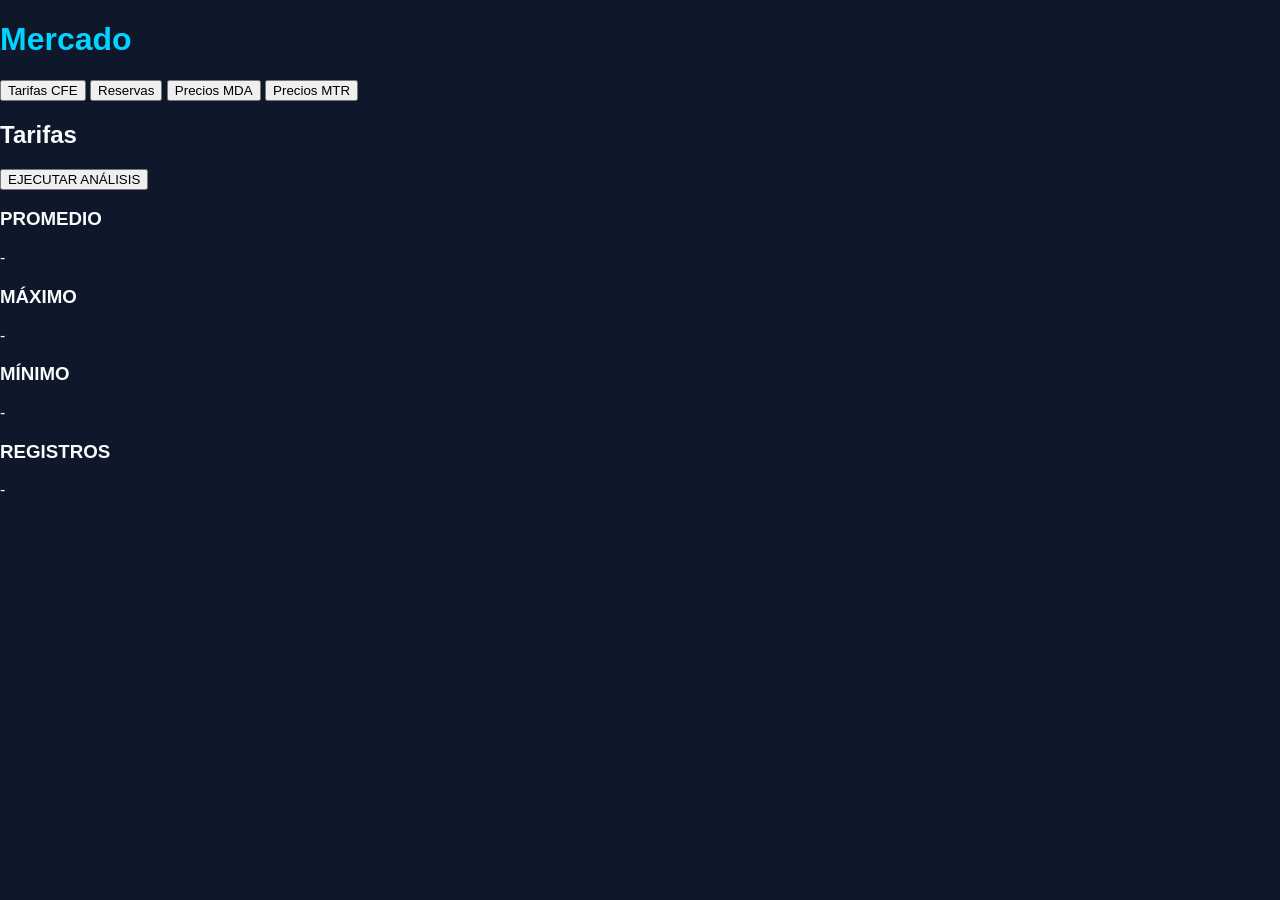
<file: public/index.html>
<!DOCTYPE html>
<html lang="es">
<head>
    <meta charset="UTF-8">
    <title>Mercado Analytics</title>
    <link rel="stylesheet" href="/css/style.css">
    <script src="https://cdn.plot.ly/plotly-latest.min.js"></script>
</head>
<body>
    <header>
        <h1 style="color: #00d4ff;">Mercado</h1>
        <nav>
            <button class="tab-btn active" onclick="cambiarModulo('tarifas')">Tarifas CFE</button>
            <button class="tab-btn" onclick="cambiarModulo('reservas')">Reservas</button>
            <button class="tab-btn" onclick="cambiarModulo('mda')">Precios MDA</button>
            <button class="tab-btn" onclick="cambiarModulo('mtr')">Precios MTR</button>
        </nav>
    </header>

    <main>
        <h2 id="modulo-titulo">Tarifas</h2>
        <div id="filtros-container" class="filtros-grid"></div>
        <button class="btn-ejecutar" onclick="ejecutar()">EJECUTAR ANÁLISIS</button>

        <div class="stats-grid">
            <div class="stat-card"><h3>PROMEDIO</h3><p id="stat-promedio">-</p></div>
            <div class="stat-card"><h3>MÁXIMO</h3><p id="stat-maximo">-</p></div>
            <div class="stat-card"><h3>MÍNIMO</h3><p id="stat-minimo">-</p></div>
            <div class="stat-card"><h3>REGISTROS</h3><p id="stat-registros">-</p></div>
        </div>

        <div id="grafica-total" class="chart-container" style="margin-bottom: 20px; display: none;"></div>
        <div id="grafica-componentes" class="chart-container" style="margin-bottom: 20px; display: none;"></div>
        
        <div id="grafica-energia" class="chart-container" style="margin-bottom: 20px; display: none;"></div>
        <div id="grafica-potencia" class="chart-container" style="margin-bottom: 20px; display: none;"></div>
        <div id="grafica-usuarios" class="chart-container" style="margin-bottom: 20px; display: none;"></div>

        <div id="grafica-estadistica" class="chart-container" style="margin-bottom: 20px; display: none;"></div>

    </main>
    <script src="/js/main.js"></script>
</body>
</html>
</file>
<file: css/style.css>
:root {
    --bg-dark: #0f172a;
    --bg-panel: #1e293b;
    --accent: #38bdf8;
    --text: #f8fafc;
}

body { background: var(--bg-dark); color: var(--text); font-family: 'Segoe UI', sans-serif; margin:0; }
.dashboard { display: flex; height: 100vh; }
.sidebar { width: 250px; background: var(--bg-panel); padding: 20px; border-right: 1px solid rgba(255,255,255,0.1); }
.content { flex: 1; padding: 30px; overflow-y: auto; }

.menu-btn { 
    width: 100%; padding: 12px; margin-bottom: 8px; background: none; border: none; 
    color: #94a3b8; text-align: left; cursor: pointer; border-radius: 8px;
}
.menu-btn.active { background: var(--accent); color: #0f172a; font-weight: bold; }

.kpi-card { background: var(--bg-panel); padding: 20px; border-radius: 12px; text-align: center; border: 1px solid rgba(255,255,255,0.05); }
.kpi-card span { font-size: 11px; color: #94a3b8; font-weight: bold; }
.kpi-card h3 { font-size: 24px; margin: 10px 0 0 0; color: var(--accent); }

.filtros-container { display: flex; flex-wrap: wrap; gap: 15px; background: rgba(30,41,59,0.5); padding: 20px; border-radius: 12px; }
.filtro-grupo { display: flex; flex-direction: column; gap: 5px; }
.filtro-grupo label { font-size: 12px; color: #94a3b8; }
.filtro-grupo select { background: #0f172a; color: white; border: 1px solid #334155; padding: 8px; border-radius: 6px; }

.btn-primary { background: #22c55e; color: white; border: none; padding: 10px 25px; border-radius: 8px; font-weight: bold; cursor: pointer; }
</file>
